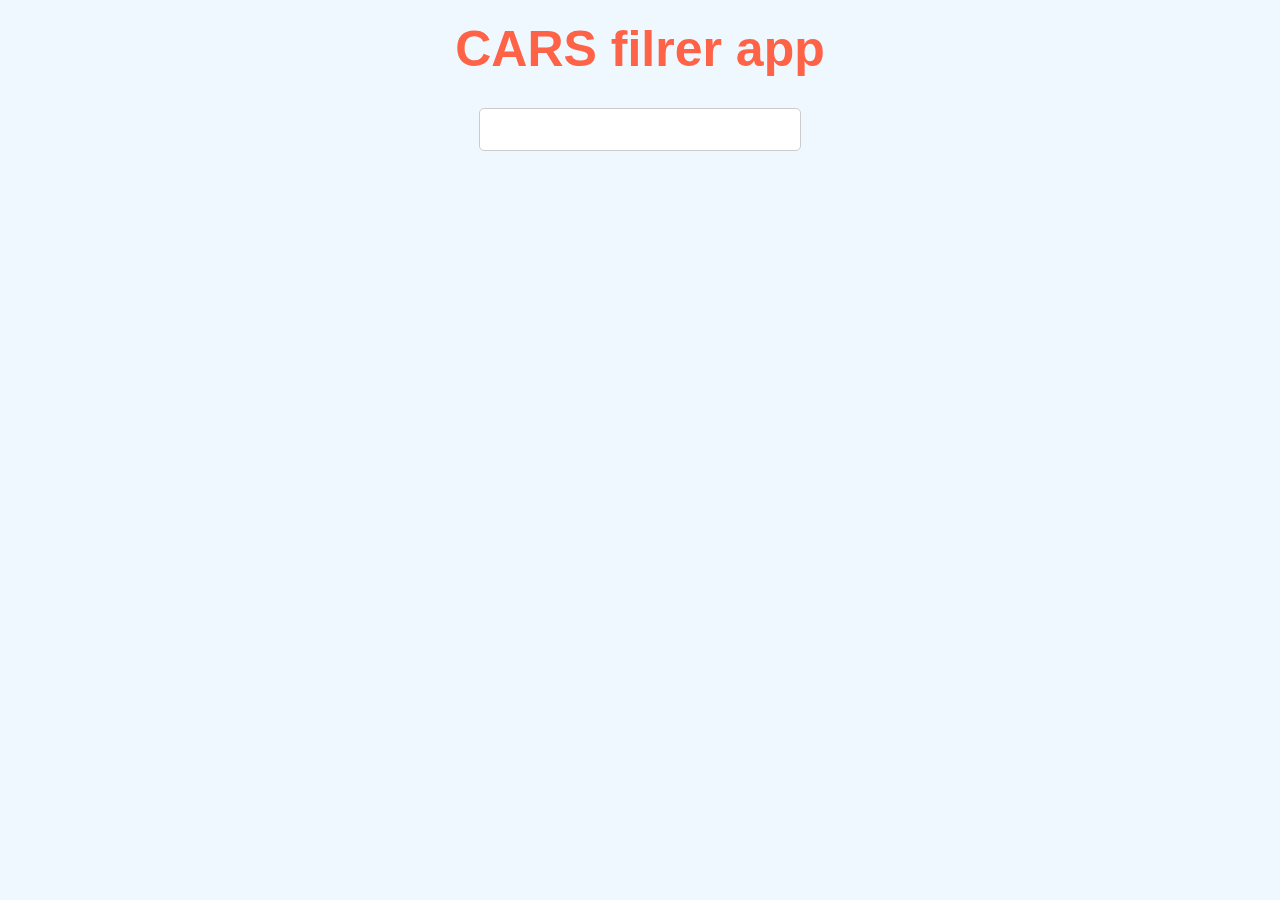
<file: monday/cars filter/index.html>
<!DOCTYPE html>
<html lang="en">
<head>
    <meta charset="UTF-8">
    <meta name="viewport" content="width=device-width, initial-scale=1.0">
    <link rel="stylesheet" href="style.css">

    <title>Document</title>
</head>
<body>
    <h1>CARS filrer app</h1>
    <div id="mainDiv"></div>
    <input id="searchBox" type="text" oninput="searchCars(this.value)">


    <script src="./index.js"></script>
</body>
</html>
</file>
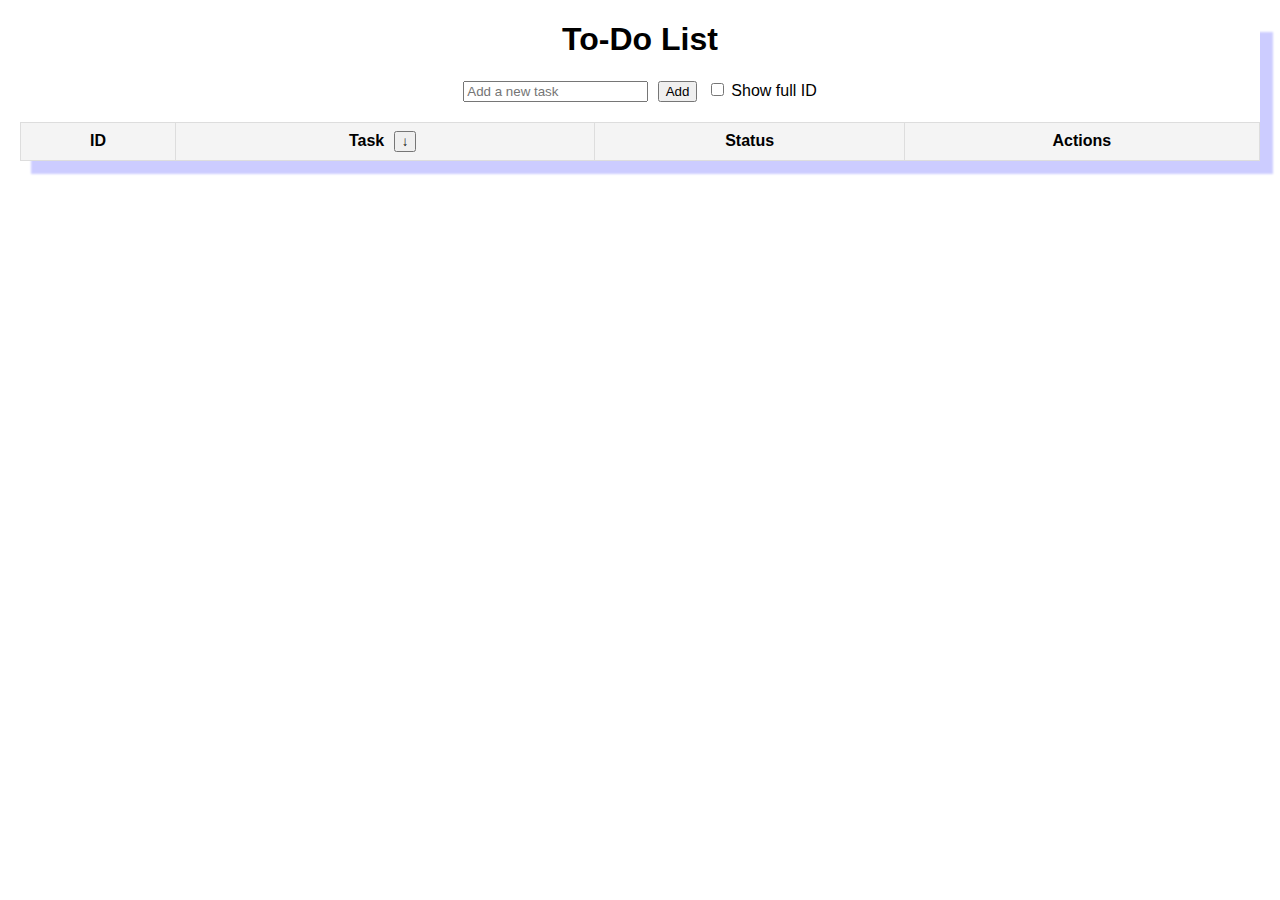
<file: monday/to-do-list/index.html>
<!DOCTYPE html>
<html lang="en">
<head>
    <meta charset="UTF-8">
    <meta name="viewport" content="width=device-width, initial-scale=1.0">
    <title>To-Do List</title>
    <link rel="stylesheet" href="style.css"> 
</head>
<body>
    <h1>To-Do List</h1>
    

    <form id="todoForm">
        <input type="text" id="todoInput" placeholder="Add a new task" required>
        <button type="submit">Add</button>
        <label>
            <input type="checkbox" id="showFullId"> Show full ID
        </label>
    </form>
    
    
    <table id="todoTable">
        <thead>
            <tr>
                <th id="idColumn">ID</th>
                <th>Task <button id="sortButton">↓</button></th>
                <th>Status</th>
                <th>Actions</th>
            </tr>
        </thead>
        <tbody id="todoList"></tbody>
    </table>

    <script src="script.js"></script> 
</body>
</html>
</file>
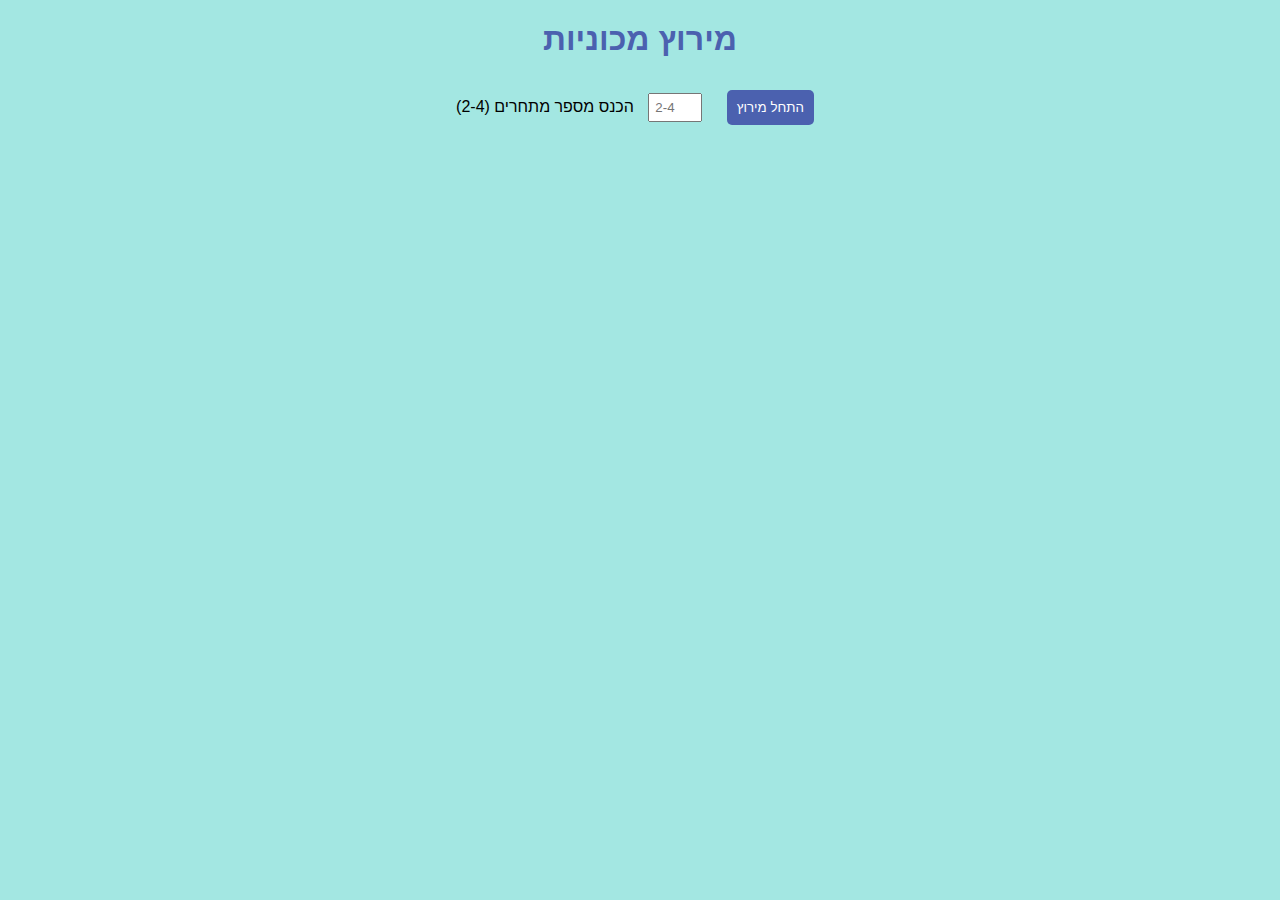
<file: tuesday/carRacing/index.html>
<!DOCTYPE html>
<html lang="en">
<head>
    <meta charset="UTF-8">
    <meta name="viewport" content="width=device-width, initial-scale=1.0">
    <link rel="stylesheet" href="style.css">
    <title>Car Racing</title>
</head>
<body>
    <div id="input-container">
        <h1>מירוץ מכוניות</h1>
        <label for="input">הכנס מספר מתחרים (2-4)</label>
        <input type="number" id="input" max="4" min="2" placeholder="2-4">
        <button id="btnStart">התחל מירוץ</button>
        <button id="resetBtn">איפוס מירוץ</button>
    </div>
    <div id="race-container"></div>
    <div id="results"></div>
    <script src="script.js"></script>
</body>
</html>
</file>
<file: monday/cars filter/style.css>
body {
    background-color: #f0f8ff; /* רקע עדין */
    font-family: Arial, Helvetica, sans-serif;
    font-size: 20px;
    color: #333; /* צבע כהה לקריאות טובה */
    text-align: center;
    margin: 0;
    padding: 0;
}

h1 {
    color: #ff6347; /* צבע אדום חם */
    font-size: 50px;
    text-align: center;
    margin-top: 20px;
    margin-bottom: 30px;
}

input {
    margin-bottom: 20px;
    padding: 10px;
    border-radius: 5px;
    border: 1px solid #ccc;
    font-size: 18px;
    width: 300px;
}

div {
    color: #00509e; /* צבע כחול כהה */
    font-size: 30px;
    text-align: center;
    margin-top: 30px;
    margin-bottom: 20px;
}

p {
    color: #008000; /* ירוק כהה */
    font-size: 22px;
    text-align: center;
    border: 3px solid #5f9ea0; /* צבע מסגרת עדין */
    padding: 10px;
    margin: 10px auto;
    width: 80%;
    border-radius: 10px;
}

button {
    padding: 10px 20px;
    font-size: 18px;
    background-color: #ff6347; /* צבע רקע לכפתור */
    color: white;
    border: none;
    border-radius: 5px;
    cursor: pointer;
    transition: background-color 0.3s ease;
    margin-bottom: 20px;
}

button:hover {
    background-color: #e55347; /* רקע כהה יותר במעבר עם העכבר */
}




































/* body{
    background-color: aqua;
    font-family: Arial, Helvetica, sans-serif;
    font-size: 20px;
    color: red;
    text-align: center;

}


h1{
    color: red;
    font-size: 50px;
    text-align: center;

}
input{
    margin-bottom: 40px;
}

div{
    color: blue;
    font-size: 30px;
    text-align: center;
}

p{
    color: green;
    font-size: 20px;
    text-align: center;
    border: cadetblue 5px solid;
} */
</file>
<file: monday/to-do-list/style.css>
body {
    font-family: Arial, sans-serif;
    text-align: center;
    margin: 20px;
    box-shadow: 12px 12px 2px 1px rgba(0, 0, 255, .2);
}

form {
    margin-bottom: 20px;
}

table {
    width: 100%;
    border-collapse: collapse;
    margin: 20px 0;
}

table, th, td {
    border: 1px solid #ddd;
}

th, td {
    padding: 8px;
    text-align: center;
}

th {
    background-color: #f4f4f4;
}


button {
    margin: 0 5px;
}
</file>
<file: tuesday/carRacing/style.css>
body {
    background-color: #a3e7e2;
    font-family: Arial, sans-serif;
}

h1 {
    text-align: center;
    color: #4b61af;
}

#input-container {
    text-align: center;
    margin: 20px;
}

#input {
    margin: 10px;
    padding: 5px;
}

#btnStart, #resetBtn {
    margin: 10px;
    padding: 10px;
    background-color: #4b61af;
    color: white;
    border: none;
    border-radius: 5px;
    cursor: pointer;
}

#resetBtn {
    display: none; 
    background-color:  #4b61af;
}

.race-row {
    height: 50px; 
    margin-bottom: 5px;
    background-color: white;
    border: 2px solid lightcyan;
    position: relative;
    overflow: hidden;
}

.car-image {
    position: absolute;
    top: 10px;
    left: -100px; 
    height: 30px; 
    width: 50;
    transition: left 0.5s linear;
}

#results {
    text-align: center;
    margin-top: 20px;
}

.finish-line {
    right: 3px;
    position: absolute;
    bottom: 0;
    width: 5px; 
    height: 100%; 
    background-color: red; 
    z-index: 1; 
}
</file>
